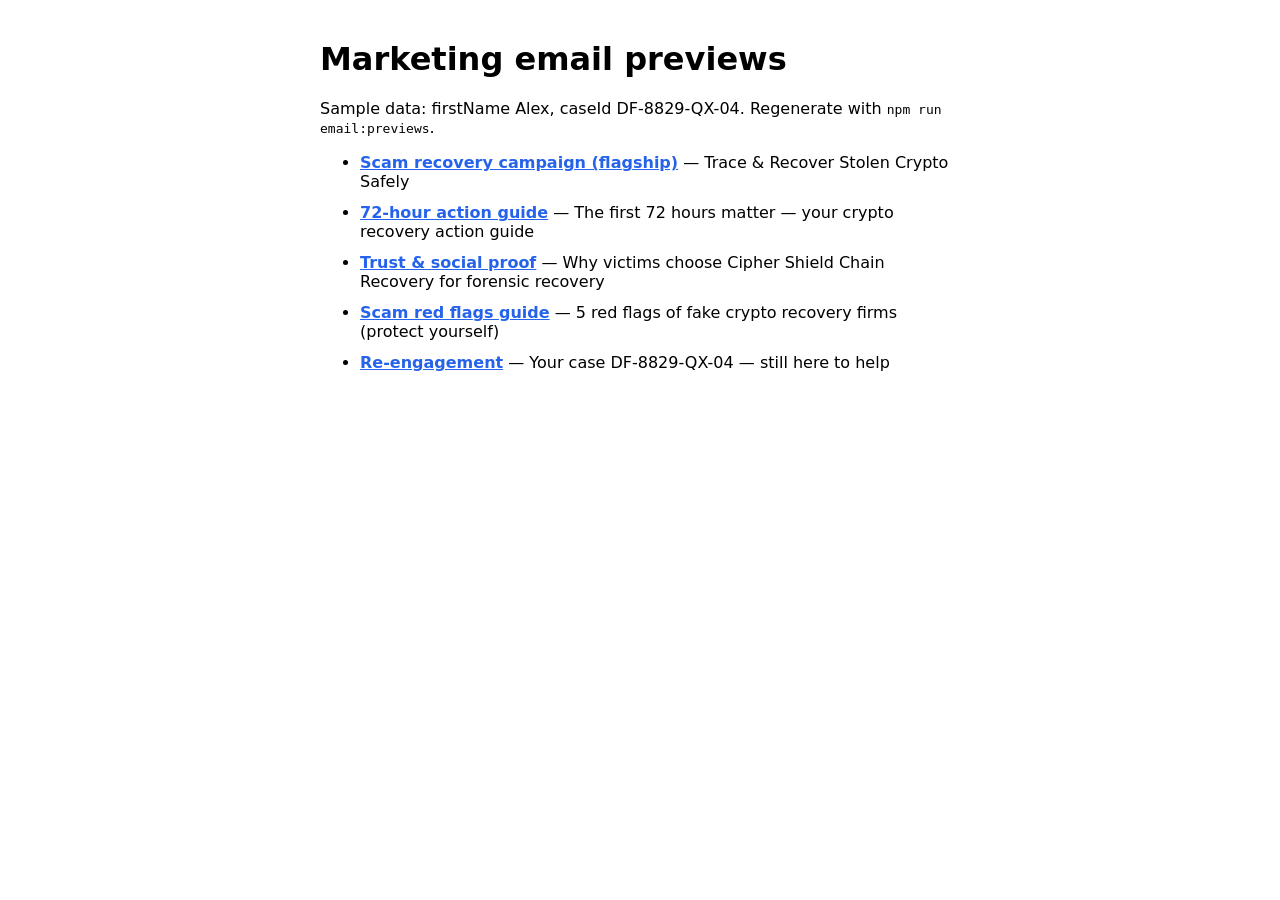
<file: public/email-previews/index.html>
<!DOCTYPE html>
<html lang="en">
<head>
  <meta charset="UTF-8" />
  <title>Marketing email previews — Cipher Shield Chain Recovery</title>
  <style>
    body { font-family: system-ui, sans-serif; max-width: 640px; margin: 40px auto; padding: 0 20px; }
    li { margin: 12px 0; }
    a { color: #2563eb; }
  </style>
</head>
<body>
  <h1>Marketing email previews</h1>
  <p>Sample data: firstName Alex, caseId DF-8829-QX-04. Regenerate with <code>npm run email:previews</code>.</p>
  <ul><li><a href="./scam_recovery_campaign.html"><strong>Scam recovery campaign (flagship)</strong></a> — Trace & Recover Stolen Crypto Safely</li>
<li><a href="./nurture_72_hour.html"><strong>72-hour action guide</strong></a> — The first 72 hours matter — your crypto recovery action guide</li>
<li><a href="./trust_social_proof.html"><strong>Trust & social proof</strong></a> — Why victims choose Cipher Shield Chain Recovery for forensic recovery</li>
<li><a href="./educational_red_flags.html"><strong>Scam red flags guide</strong></a> — 5 red flags of fake crypto recovery firms (protect yourself)</li>
<li><a href="./re_engagement.html"><strong>Re-engagement</strong></a> — Your case DF-8829-QX-04 — still here to help</li></ul>
</body>
</html>
</file>
